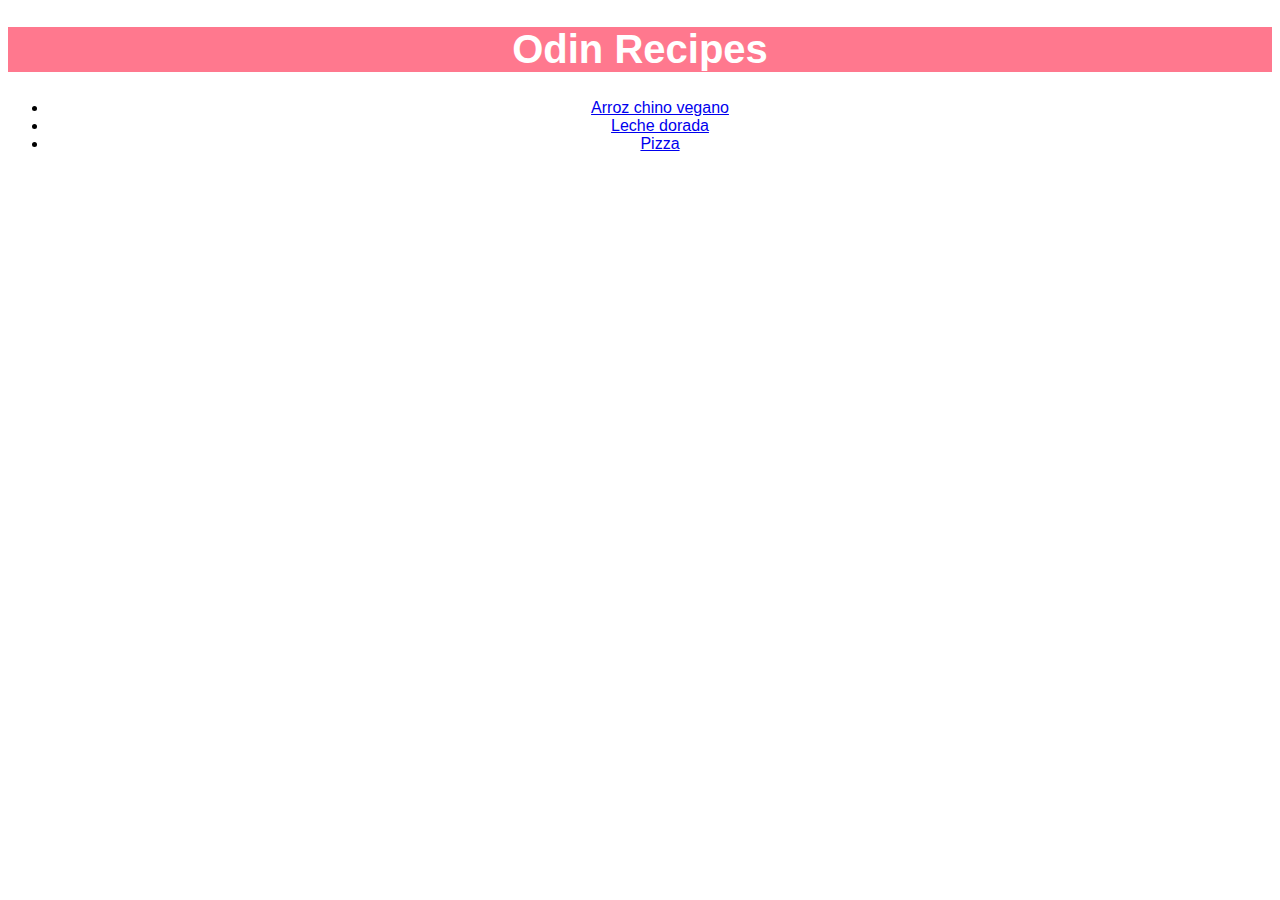
<file: index.html>
<!DOCTYPE html>
<html lang="en">
    <head>
        <meta charset="UTF-8">
        <title>My Odin Journal!</title>
        <link rel="stylesheet" href="./css/style.css">
    </head>

    <body>
        <h1>Odin Recipes</h1>
        <ul class="recetas">
            <li><a href="./recipes/arroz-chino-vegano.html">Arroz chino vegano</a></li>
            <li><a href="./recipes/leche-dorada.html">Leche dorada</a></li>
            <li><a href="./recipes/pizza.html">Pizza</a></li>
        </ul>
    </body>
</html>
</file>
<file: css/style.css>
body {
    font-family: Helvetica, Arial, sans-serif;
}

h1,
h2 {
    font-weight: bold;
}

h1 {
    background-color: rgb(255, 120, 142);
    color: white;
    font-size: 40px;
    text-align: center;
}

img {
    width: auto;
    height: 500px;
}

h2 {
    background-color: rgb(222, 193, 250);
}

.recetas {
    text-align: center;
}
</file>
